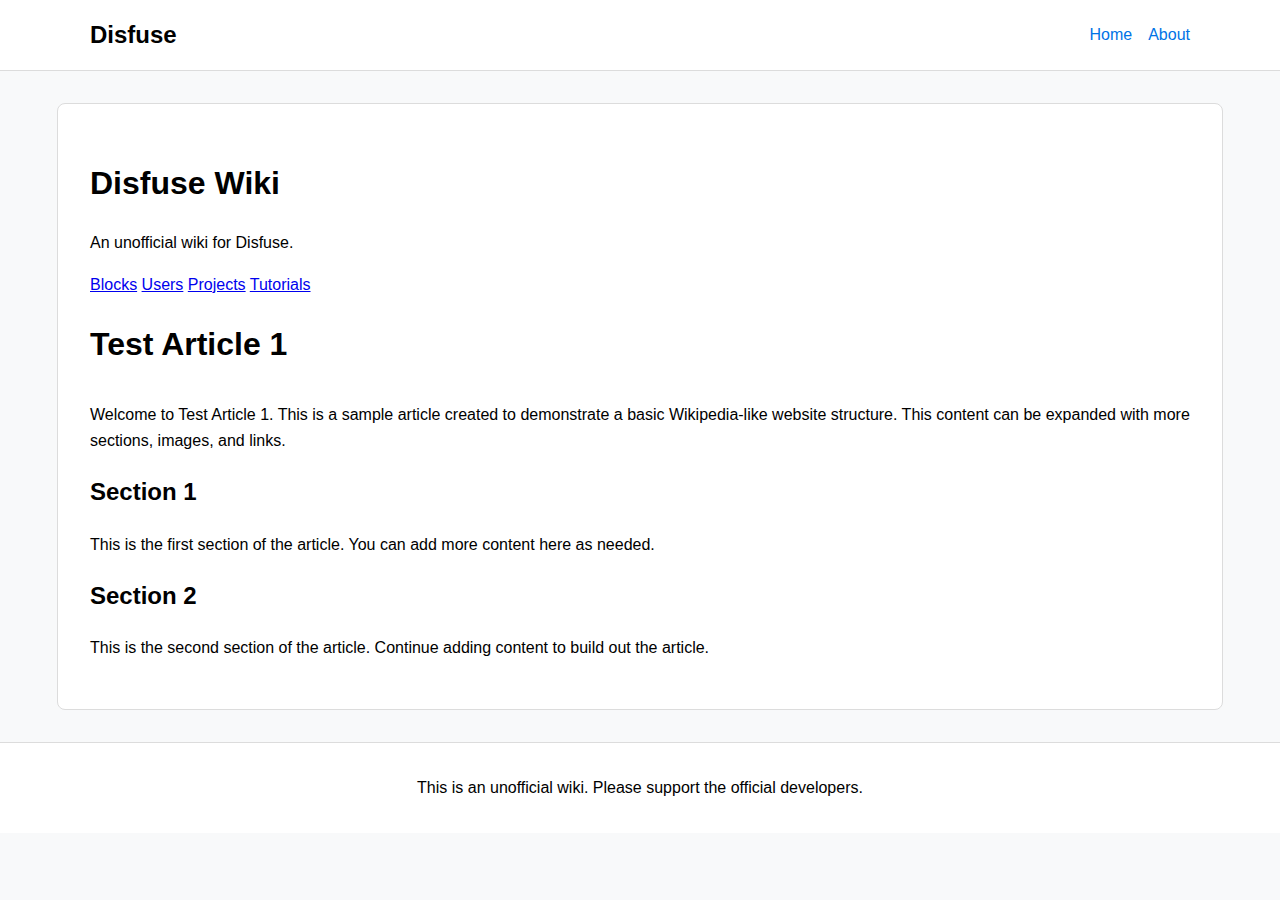
<file: index.html>
<!DOCTYPE html>
<html lang="en">
<head>
    <meta charset="UTF-8">
    <meta name="viewport" content="width=device-width, initial-scale=1.0">
    <title>Disfuse Wiki</title>
    <link rel="stylesheet" href="styles.css">
</head>
<body>
    <header>
        <div class="container">
            <h1><a href="/">Disfuse</a></h1>
            <nav>
                <ul>
                    <li><a href="/">Home</a></li>
                    <li><a href="/about.html">About</a></li>
                </ul>
            </nav>
        </div>
    </header>
    <main class="container">
        <div class="center-content">
            <h1>Disfuse Wiki</h1>
            <p>An unofficial wiki for Disfuse.</p>
            <div class="button-group">
                <a href="https://www.google.com" class="button">Blocks</a>
                <a href="https://www.google.com" class="button">Users</a>
                <a href="https://www.google.com" class="button">Projects</a>
                <a href="https://www.google.com" class="button">Tutorials</a>
            </div>
        </div>
        <article>
            <h1>Test Article 1</h1>
            <p>Welcome to Test Article 1. This is a sample article created to demonstrate a basic Wikipedia-like website structure. This content can be expanded with more sections, images, and links.</p>
            <h2>Section 1</h2>
            <p>This is the first section of the article. You can add more content here as needed.</p>
            <h2>Section 2</h2>
            <p>This is the second section of the article. Continue adding content to build out the article.</p>
        </article>
    </main>
    <footer>
        <div class="container">
            <p>This is an unofficial wiki. Please support the official developers.</p>
        </div>
    </footer>
</body>
</html>
</file>
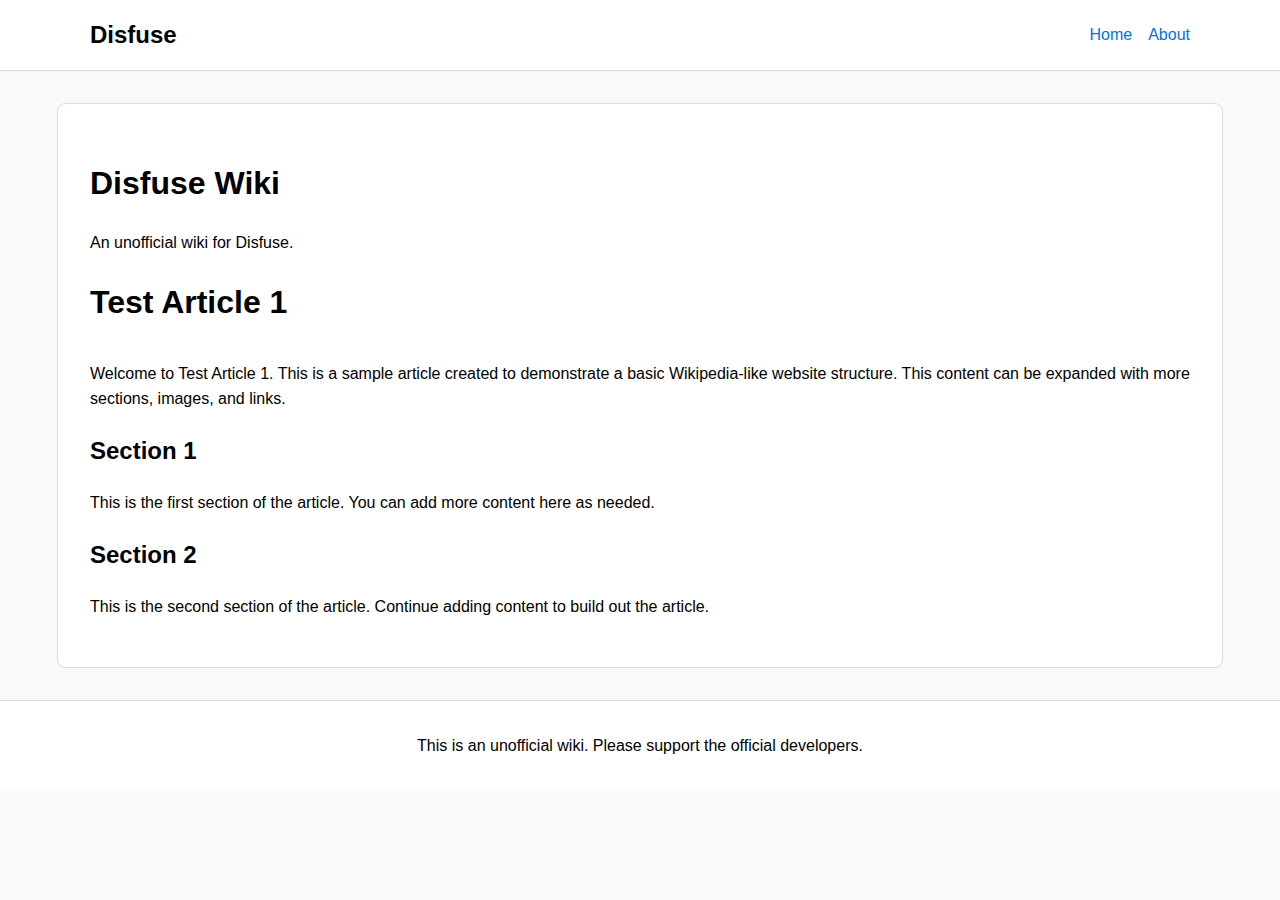
<file: template.html>
<!DOCTYPE html>
<html lang="en">
<head>
    <meta charset="UTF-8">
    <meta name="viewport" content="width=device-width, initial-scale=1.0">
    <title>Test Article 1 - Disfuse Wiki</title>
    <link rel="stylesheet" href="styles.css">
</head>
<body>
    <header>
        <div class="container">
            <h1><a href="/">Disfuse</a></h1>
            <nav>
                <ul>
                    <li><a href="/">Home</a></li>
                    <li><a href="/about.html">About</a></li>
                </ul>
            </nav>
        </div>
    </header>
    <main class="container">
        <div class="center-content">
            <h1>Disfuse Wiki</h1>
            <p>An unofficial wiki for Disfuse.</p>
        </div>
        <article>
            <h1>Test Article 1</h1>
            <p>Welcome to Test Article 1. This is a sample article created to demonstrate a basic Wikipedia-like website structure. This content can be expanded with more sections, images, and links.</p>
            <h2>Section 1</h2>
            <p>This is the first section of the article. You can add more content here as needed.</p>
            <h2>Section 2</h2>
            <p>This is the second section of the article. Continue adding content to build out the article.</p>
        </article>
    </main>
    <footer>
        <div class="container">
            <p>This is an unofficial wiki. Please support the official developers.</p>
        </div>
    </footer>
</body>
</html>
</file>
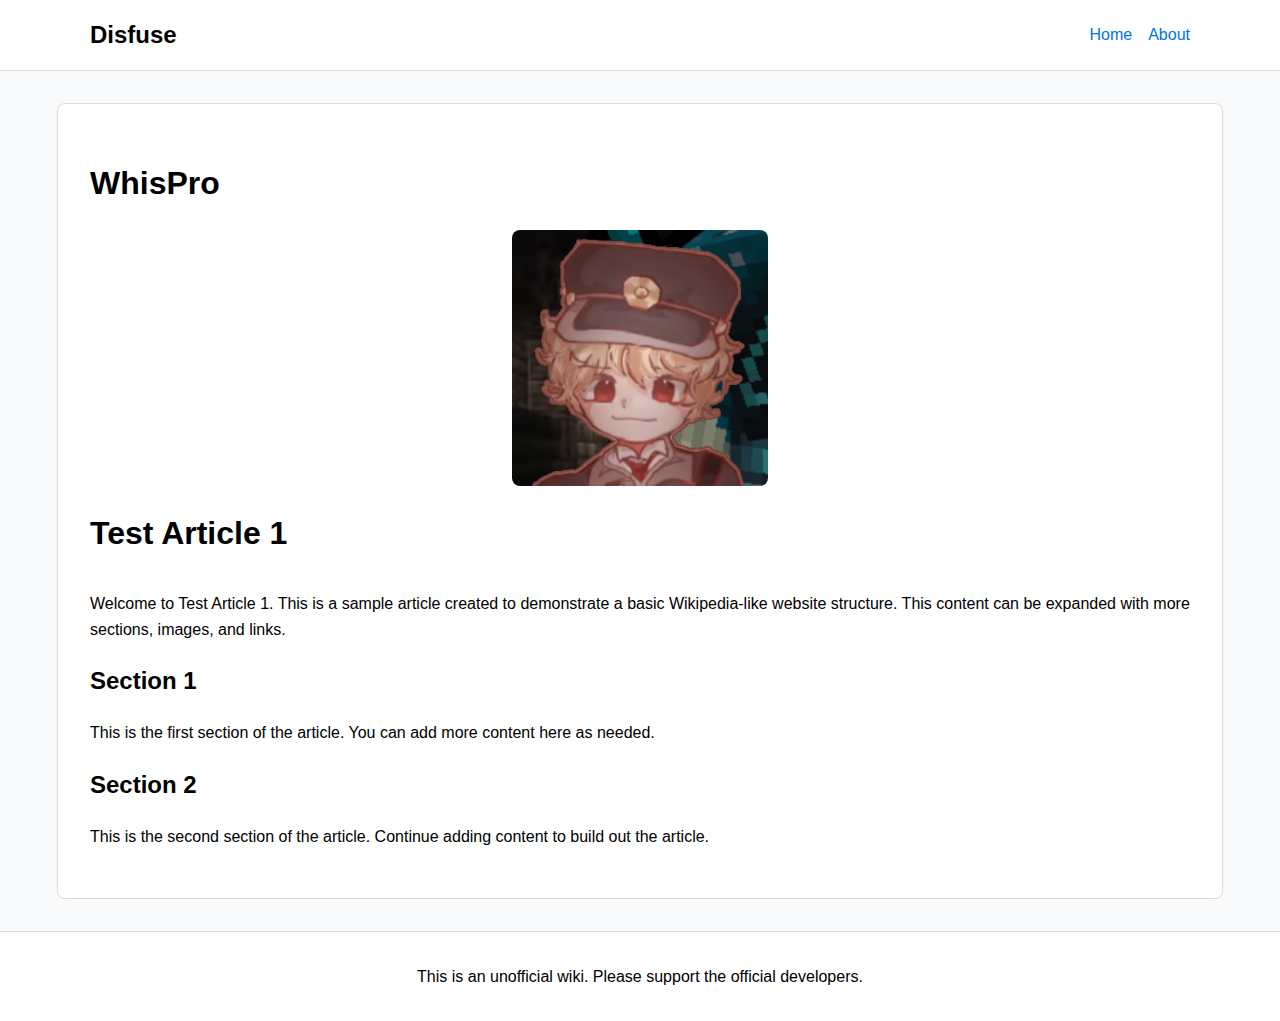
<file: pages/users/whispro.html>
<!DOCTYPE html>
<html lang="en">
<head>
    <meta charset="UTF-8">
    <meta name="viewport" content="width=device-width, initial-scale=1.0">
    <title>WhisPro - Disfuse Wiki</title>
    <link rel="stylesheet" href="../../styles.css">
</head>
<body>
    <header>
        <div class="container">
            <h1><a href="/">Disfuse</a></h1>
            <nav>
                <ul>
                    <li><a href="/">Home</a></li>
                    <li><a href="/about.html">About</a></li>
                </ul>
            </nav>
        </div>
    </header>
    <main class="container">
                        <h1>WhisPro</h1>
            <img src="../../images/whispro.jpg" alt="WhisPro" class="profile-picture">
                        <article>
            <h1>Test Article 1</h1>
            <p>Welcome to Test Article 1. This is a sample article created to demonstrate a basic Wikipedia-like website structure. This content can be expanded with more sections, images, and links.</p>
            <h2>Section 1</h2>
            <p>This is the first section of the article. You can add more content here as needed.</p>
            <h2>Section 2</h2>
            <p>This is the second section of the article. Continue adding content to build out the article.</p>
        </article>
        </div>
    </main>

    <footer>
        <div class="container">
            <p>This is an unofficial wiki. Please support the official developers.</p>
        </div>
    </footer>
</body>
</html>
</file>
<file: styles.css>
body {
    font-family: Arial, sans-serif;
    line-height: 1.6;
    margin: 0;
    padding: 0;
    background-color: #f8f9fa;
}

header {
    background-color: #ffffff;
    border-bottom: 1px solid #dcdcdc;
    padding: 1em 0;
}

header .container {
    display: flex;
    justify-content: space-between;
    align-items: center;
    max-width: 1100px;
    margin: 0 auto;
    padding: 0 1em;
}

header h1 {
    margin: 0;
    font-size: 1.5em;
    display: flex;
    align-items: center;
}

header h1 a {
    text-decoration: none;
    color: #000;
}

header nav ul {
    list-style: none;
    margin: 0;
    padding: 0;
    display: flex;
}

header nav ul li {
    margin-left: 1em;
}

header nav ul li a {
    text-decoration: none;
    color: #0073e6;
}

main.container {
    max-width: 1100px;
    margin: 2em auto;
    padding: 0 1em;
    background-color: #ffffff;
    border: 1px solid #dcdcdc;
    border-radius: 8px;
    padding: 2em;
}

.profile-picture {
    display: block;
    max-width: 100%;
    height: auto;
    margin: 0 auto 1em;
    border-radius: 8px;
}

article h1 {
    font-size: 2em;
    margin-bottom: 1em;
}

article p {
    margin-bottom: 1em;
}

footer {
    background-color: #ffffff;
    border-top: 1px solid #dcdcdc;
    padding: 1em 0;
}

footer .container {
    max-width: 1100px;
    margin: 0 auto;
    text-align: center;
    padding: 0 1em;
}
</file>
